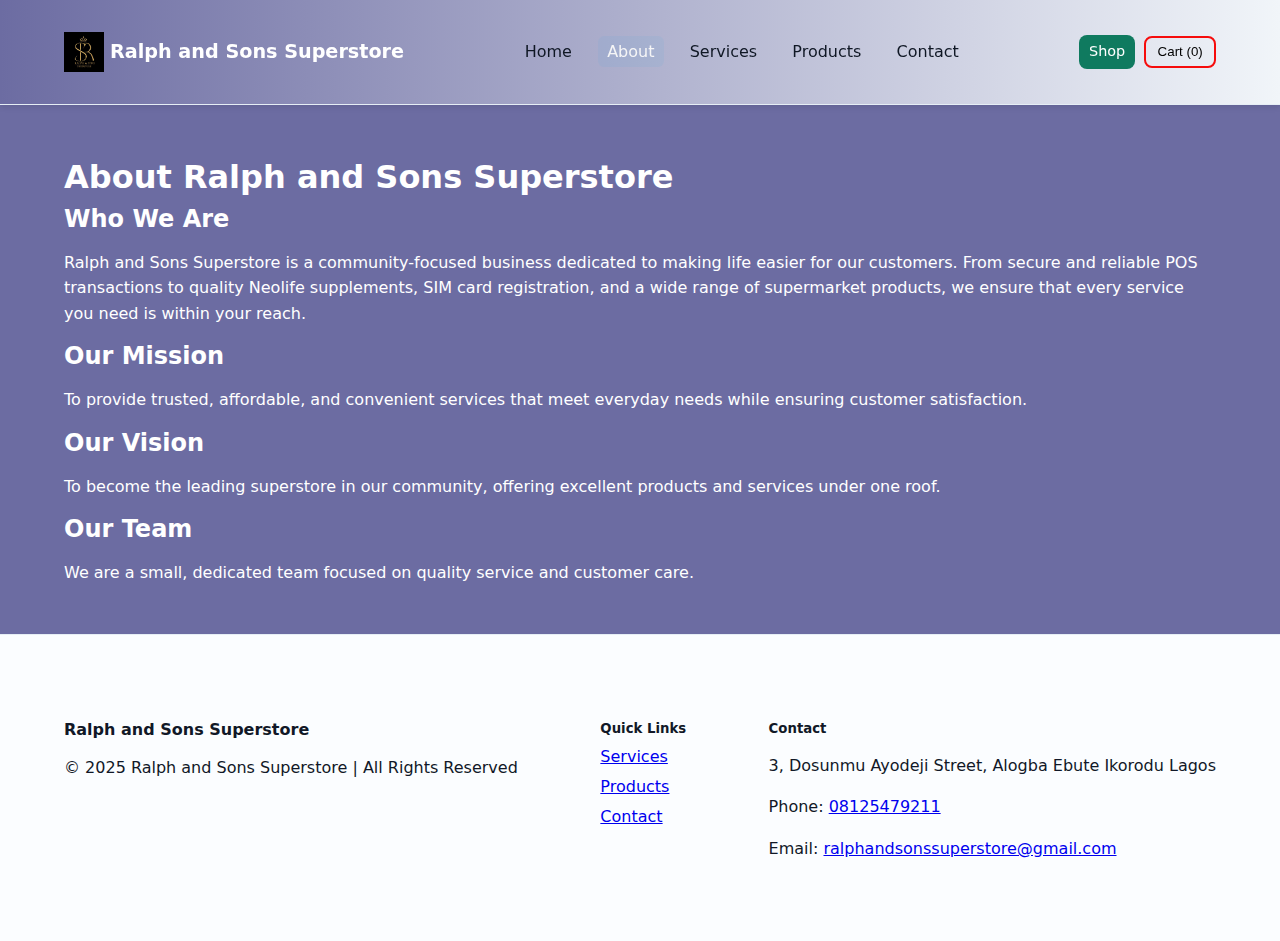
<file: about.html>
<!doctype html>
<html lang="en">
<head>
  <!--
    about.html — About Us page
    Replace placeholders for team image, address, and phone.
  -->
  <meta charset="utf-8" />
  <meta name="viewport" content="width=device-width,initial-scale=1" />
  <title>About — Ralph and Sons Superstore</title>
  <meta name="description" content="About Ralph and Sons Superstore — mission, vision and community focus." />
  <link rel="stylesheet" href="styles.css" />
</head>
<body>
  <header class="site-header">
    <div class="container header-inner">
      <a class="brand" href="index.html">
        <img src="images/assets/BRO EMMA LOGO.jpg" alt="Ralph and Sons Superstore Logo" class="brand-logo">
        <span>Ralph and Sons Superstore</span>
      </a>
      
      <button id="nav-toggle-2" class="nav-toggle" aria-label="Toggle navigation" aria-expanded="false">
        <span class="hamburger"></span>
      </button>
      <nav id="site-nav-2" class="site-nav" aria-label="Main navigation">
        <ul>
          <li><a href="index.html">Home</a></li>
          <li><a href="about.html" class="active">About</a></li>
          <li><a href="services.html">Services</a></li>
          <li><a href="products.html">Products</a></li>
          <li><a href="contact.html">Contact</a></li>
        </ul>
      </nav>
      <div class="header-actions">
        <a href="products.html" class="btn small">Shop</a>
        <button id="cart-button-2" class="cart-btn">Cart (<span id="cart-count-2">0</span>)</button>
      </div>
    </div>
  </header>

  <main class="container section">
    <h1 style="color: white;">About Ralph and Sons Superstore</h1>

    <section aria-labelledby="who-we-are">
      <h2 id="who-we-are" style="color: white;">Who We Are</h2>
      <p style="color: white;">Ralph and Sons Superstore is a community-focused business dedicated to making life easier for our customers. From secure and reliable POS transactions to quality Neolife supplements, SIM card registration, and a wide range of supermarket products, we ensure that every service you need is within your reach.</p>
    </section>

    <section aria-labelledby="mission">
      <h2 id="mission" style="color: white;">Our Mission</h2>
      <p style="color: white;">To provide trusted, affordable, and convenient services that meet everyday needs while ensuring customer satisfaction.</p>
    </section>

    <section aria-labelledby="vision">
      <h2 id="vision" style="color: white;">Our Vision</h2>
      <p style="color: white;">To become the leading superstore in our community, offering excellent products and services under one roof.</p>
    </section>

    <section aria-labelledby="team">
      <h2 id="team" style="color: white;">Our Team</h2>
      <p style="color: white;">We are a small, dedicated team focused on quality service and customer care. </p>
    </section>
  </main>

  <footer class="site-footer">
    <div class="container footer-inner">
      <div>
        <h4>Ralph and Sons Superstore</h4>
        <p>© 2025 Ralph and Sons Superstore | All Rights Reserved</p>
      </div>
      <div>
        <h5>Quick Links</h5>
        <ul class="footer-links">
          <li><a href="services.html" onmouseover="this.style.color='black'" onmouseout="this.style.color='blue'">Services</a></li>
          <li><a href="products.html" onmouseover="this.style.color='black'" onmouseout="this.style.color='blue'">Products</a></li>
          <li><a href="contact.html" onmouseover="this.style.color='black'" onmouseout="this.style.color='blue'">Contact</a></li>
        </ul>
      </div>
      <div>
        <h5>Contact</h5>
        <p>3, Dosunmu Ayodeji Street, Alogba Ebute Ikorodu Lagos</p>
        <p>Phone: <a href="tel:[Insert business phone number]" onmouseover="this.style.color='black'" onmouseout="this.style.color='blue'">08125479211</a></p>
        <p>Email: <a href="mailto:[Insert business email]" onmouseover="this.style.color='black'" onmouseout="this.style.color='blue'">ralphandsonssuperstore@gmail.com</a></p>
      </div>
    </div>
  </footer>

  <script src="script.js" defer></script>
</body>
</html>
</file>
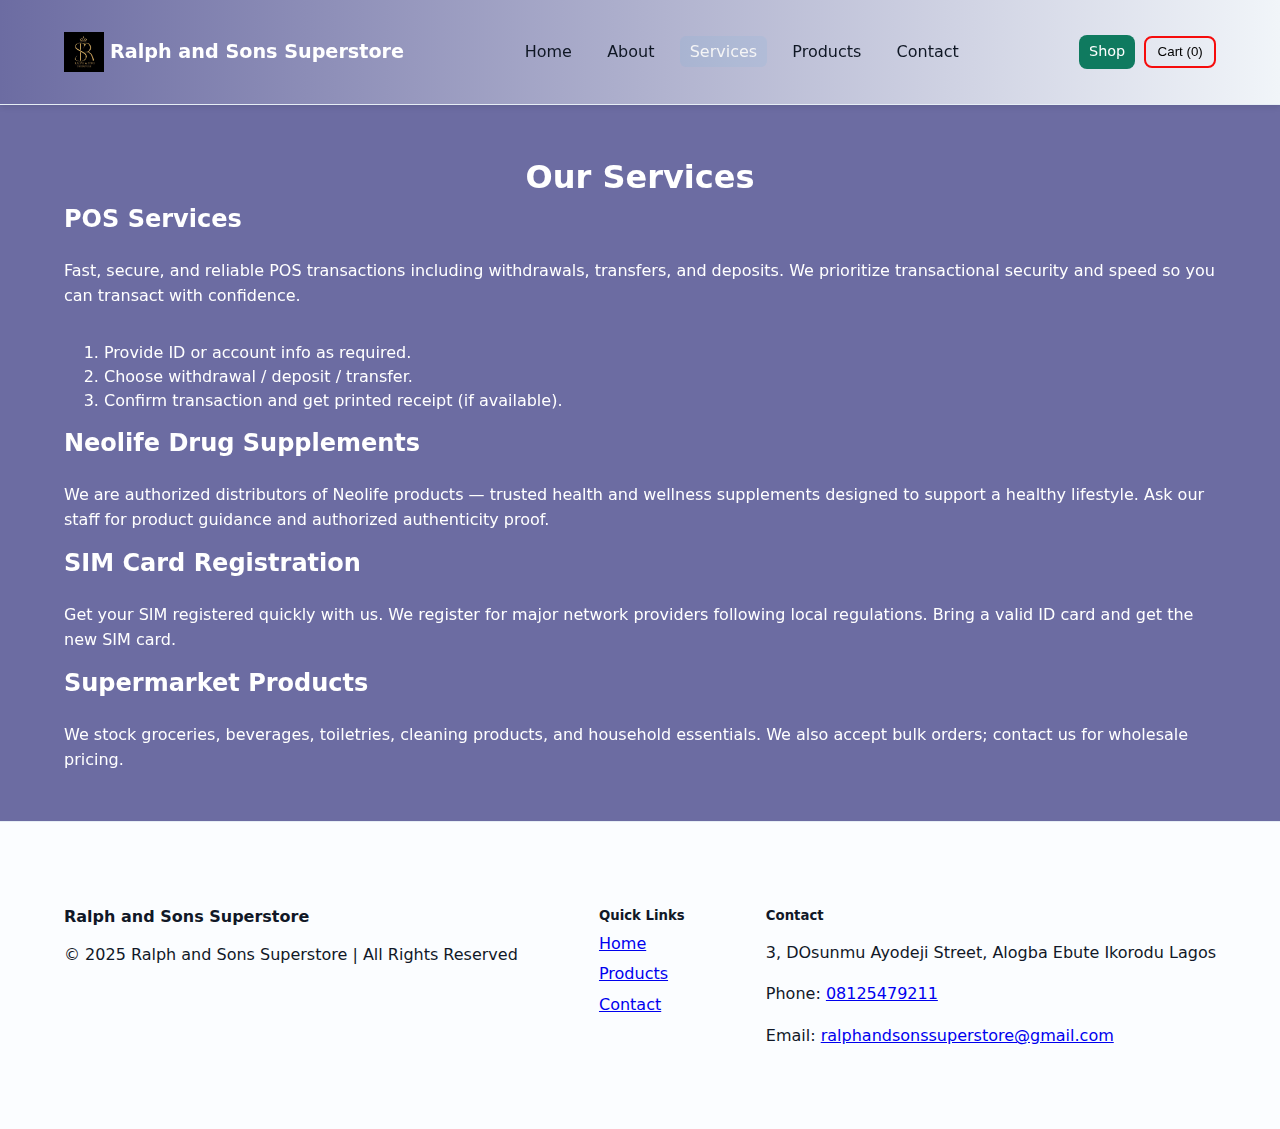
<file: services.html>
<!doctype html>
<html lang="en">
<head>
  <!--
    services.html — Services details page
  -->
  <meta charset="utf-8" />
  <meta name="viewport" content="width=device-width,initial-scale=1" />
  <title>Services — Ralph and Sons Superstore</title>
  <meta name="description" content="POS services, Neolife supplements, SIM registration and supermarket categories." />
  <!-- AOS Library -->
<link href="https://unpkg.com/aos@2.3.1/dist/aos.css" rel="stylesheet">
<script src="https://unpkg.com/aos@2.3.1/dist/aos.js"></script>

  <link rel="stylesheet" href="styles.css" />
</head>
<body>
  <header class="site-header">
    <div class="container header-inner">
      <a class="brand" href="index.html">
        <img src="images/assets/BRO EMMA LOGO.jpg" alt="Ralph and Sons Superstore Logo" class="brand-logo">
        Ralph and Sons Superstore
      </a>
    
      <button id="nav-toggle-3" class="nav-toggle" aria-label="Toggle navigation" aria-expanded="false">
        <span class="hamburger"></span>
      </button>
      <nav id="site-nav-3" class="site-nav" aria-label="Main navigation">
        <ul>
          <li><a href="index.html">Home</a></li>
          <li><a href="about.html">About</a></li>
          <li><a href="services.html" class="active">Services</a></li>
          <li><a href="products.html">Products</a></li>
          <li><a href="contact.html">Contact</a></li>
        </ul>
      </nav>
      <div class="header-actions">
        <a href="products.html" class="btn small">Shop</a>
        <button id="cart-button-3" class="cart-btn">Cart (<span id="cart-count-3">0</span>)</button>
      </div>
    </div>
  </header>

  <main class="container section">
    <h1 style="color: white; align-items: center; text-align: center;" data-aos="fade-up" data-aos-delay="600" data-aos-duration="1000">Our Services</h1>

    <section id="pos" aria-labelledby="pos-heading" class="service-detail">
      <h2 id="pos-heading" style="color: white;" data-aos="fade-up" data-aos-delay="600" data-aos-duration="1000">POS Services</h2>
      <p style="color: white;" data-aos="fade-up" data-aos-delay="600" data-aos-duration="1000">Fast, secure, and reliable POS transactions including withdrawals, transfers, and deposits. We prioritize transactional security and speed so you can transact with confidence.</p>
      <ol style="color: white;" data-aos="fade-up" data-aos-delay="600" data-aos-duration="1000">
        <li>Provide ID or account info as required.</li>
        <li>Choose withdrawal / deposit / transfer.</li>
        <li>Confirm transaction and get printed receipt (if available).</li>
      </ol>
    </section>

    <section aria-labelledby="neolife-heading" class="service-detail">
      <h2 id="neolife-heading" style="color: white;" data-aos="fade-up" data-aos-delay="600" data-aos-duration="1000">Neolife Drug Supplements</h2>
      <p style="color: white;" data-aos="fade-up" data-aos-delay="600" data-aos-duration="1000">We are authorized distributors of Neolife products — trusted health and wellness supplements designed to support a healthy lifestyle. Ask our staff for product guidance and authorized authenticity proof.</p>
    </section>

    <section aria-labelledby="sim-heading" class="service-detail">
      <h2 id="sim-heading" style="color: white;" data-aos="fade-up" data-aos-delay="600" data-aos-duration="1000">SIM Card Registration</h2>
      <p style="color: white;" data-aos="fade-up" data-aos-delay="600" data-aos-duration="1000">Get your SIM registered quickly with us. We register for major network providers following local regulations. Bring a valid ID card  and get the new SIM card.</p>
    </section>

    <section aria-labelledby="grocery-heading" class="service-detail">
      <h2 id="grocery-heading" style="color: white;" data-aos="fade-down" data-aos-delay="600" data-aos-duration="1000">Supermarket Products</h2>
      <p style="color: white;" data-aos="fade-up" data-aos-delay="600" data-aos-duration="600">We stock groceries, beverages, toiletries, cleaning products, and household essentials. We also accept bulk orders; contact us for wholesale pricing.</p>
    </section>
  </main>

  <footer class="site-footer">
    <div class="container footer-inner">
      <div>
        <h4>Ralph and Sons Superstore</h4>
        <p>© 2025 Ralph and Sons Superstore | All Rights Reserved</p>
      </div>
      <div>
        <h5>Quick Links</h5>
        <ul class="footer-links">
          <li><a href="index.html">Home</a></li>
          <li><a href="products.html">Products</a></li>
          <li><a href="contact.html">Contact</a></li>
        </ul>
      </div>
      <div>
        <h5>Contact</h5>
        <p>
          3, DOsunmu Ayodeji Street, Alogba Ebute Ikorodu Lagos</p>
        <p>Phone: <a href="tel:[Insert business phone number]">08125479211</a></p>
        <p>Email: <a href="mailto:[Insert business email]">ralphandsonssuperstore@gmail.com</a></p>
      </div>
    </div>
  </footer>

  <script src="script.js" defer></script>
  <script>
  // ✅ Animation initialization
  AOS.init({
    offset: 100,          // distance in px before the element triggers animation
    duration: 1000,       // animation duration (ms)
    easing: 'ease-in-out', // animation style
    delay: 200,           // default delay (ms)
    once: true            // animation happens only once
  });
</script>

</body>
</html>
</file>
<file: styles.css>
/* styles.css
   Global styles for Ralph and Sons Superstore
   - Replace color variables if you want a different palette
   - Keep this file external; add minified copy for production if needed
*/

:root{
  --brand-1: #0f7a5f; /* deep green */
  --brand-2: #f5f5f6; /* blue accent */
  --muted: #6b7280;
  --bg: rgb(108, 108, 162);
  --surface: #f8fafc;
  --max-width: 1200px;
  --radius: 10px;
  --gap: 1rem;
  --shadow: 0 6px 18px rgba(16,24,40,0.06);
  font-family: system-ui, -apple-system, "Segoe UI", Roboto, "Helvetica Neue", Arial;
  color-scheme: light;
}

/* Basic reset */
*{box-sizing:border-box}
html,body{height:100%}
body{
  margin:0;
  background:var(--bg);
  color:#111827;
  -webkit-font-smoothing:antialiased;
  -moz-osx-font-smoothing:grayscale;
  line-height:1.5;
  font-size:16px;
}

/* Layout containers */
.container{
  width:90%;
  max-width:var(--max-width);
  margin:0 auto;
  padding:2rem 0;
}

/* Header */
.site-header{
  background:linear-gradient(90deg,var(--bg),#f1f5f9);
  border-bottom:1px solid #e6eef5;
  top:0;
  position: sticky;
  left: 0;
  width: 100%;
  z-index: 1000; /* keeps it above all other elements */
  box-shadow: 0 2px 6px rgba(0, 0, 0, 0.1);

}
.header-inner{
  display:flex;
  align-items:center;
  gap:1rem;
  justify-content:space-between;
}
.brand {
  display: inline-flex !important;
  align-items: center !important;
  gap: 6px !important;              /* tight spacing */
  text-decoration: none !important;
  color: white !important;
  font-weight: 700;
  font-size: 1.2rem;
  margin: 0 !important;
  padding: 0 !important;
}

.brand-logo {
  height: 40px;
  width: auto;
  margin: 0 !important;
  padding: 0 !important;
  display: inline-block;
  vertical-align: middle;
}
.site-nav ul{
  list-style:none;
  padding:0;
  margin:0;
  display:flex;
  gap:1rem;
}
.site-nav a{
  color:#0f1724;
  text-decoration:none;
  padding:0.35rem 0.6rem;
  border-radius:6px;
}
.site-nav a.active, .site-nav a:hover{ background:rgba(14,165,233,0.06); color:var(--brand-2);}

/* Header actions */
.header-actions{ 
    display:flex; 
    gap:0.6rem; 
    align-items:center;
 }
.btn{ background:var(--brand-1); color:white; border:none; padding:0.6rem 1rem; border-radius:8px; cursor:pointer; text-decoration:none; display:inline-block; }
.btn.outline{ background:transparent; border:1px solid var(--brand-1); color:var(--brand-1); }
.btn.ghost{ background:transparent; border:1px solid #cbd5e1; color:#374151; }
.btn.small{ padding:0.4rem 0.6rem; font-size:0.9rem; }
.cart-btn{ background:transparent; border:2px solid #f60c0c; padding:0.4rem 0.7rem; border-radius:8px; cursor:pointer; }
.btn:hover{ background:#0c604c; color:white; }
.btn.outline:hover{ background:var(--brand-1); color:rgb(30, 248, 6); }
.cart-btn:hover{ background:#066802; color:white; border-color:#b70a0a; }
.btn.small:hover{ background:#b91111; color:white; }

/* Nav toggle - mobile */
.nav-toggle{ display:none; background:transparent; border:0; padding:0.4rem; }
.hamburger{ display:inline-block; width:22px; height:2px; background:#374151; position:relative; }
.hamburger::before,.hamburger::after{ content:""; position:absolute; left:0; right:0; height:2px; background:#374151; }
.hamburger::before{ top:-6px } .hamburger::after{ top:6px }

/* Hero */
.hero{ background:linear-gradient(180deg, #f8fafc 0%, #ffffff 100%); padding:3rem 0; }
.hero-inner{ display:grid; grid-template-columns:1fr 420px; gap:2rem; align-items:center; }
.hero-copy h1{ margin:0 0 0.5rem 0; font-size:1.65rem; }
.lead{ color:var(--muted); margin-bottom:1rem;}
.hero-ctas{ display:flex; gap:0.75rem; flex-wrap:wrap; margin-top:1rem; }
.hero-media img{ width:100%; border-radius:12px; box-shadow:var(--shadow); }

/* Sections */
.section{ padding:2rem 0; }
h2{ margin-top:0; color:#f1f1f1; }

/* Grid system (simple) */
.grid{ display:grid; gap:1rem; }
.cols-2{ grid-template-columns:repeat(2,1fr); }
.cols-3{ grid-template-columns:repeat(3,1fr); }
.cols-4{ grid-template-columns:repeat(4,1fr); }

.card, .product-card{ background:var(--surface); border-radius:var(--radius); padding:1rem; box-shadow:var(--shadow); }
.card-icon{ font-size:1.4rem; margin-bottom:0.4rem; }


/* Product card */
.product-card img{ width:100%; height:170px; object-fit:cover; border-radius:6px; display:block; margin-bottom:0.6rem; }
.card-body h3{ margin:0 0 0.4rem 0; font-size:1rem; }
.muted{ color:var(--muted); font-size:0.95rem; margin-bottom:0.6rem; }
.product-meta{ display:flex; justify-content:space-between; align-items:center; }


.see-more-card {
  display: flex;
  justify-content: center;
  align-items: center;
  background: #f8f8f8;
  border-radius: 12px;
  box-shadow: 0 2px 8px rgba(0, 0, 0, 0.1);
  height: 320px; /* same height as other product cards */
  transition: transform 0.2s ease, box-shadow 0.2s ease;
}

.see-more-card:hover {
  transform: translateY(-5px);
  box-shadow: 0 4px 12px rgb(228, 16, 55);
}

.see-more-btn {
  background-color: #008060;
  color: white;
  border: none;
  padding: 12px 25px;
  font-size: 1rem;
  border-radius: 8px;
  cursor: pointer;
  transition: background 0.3s, transform 0.2s;
}

.see-more-btn:hover {
  background-color: #005f46;
  transform: scale(1.05);
}

/* Footer */
.site-footer{ border-top:1px solid #e6eef5; background:#fbfdff; padding:2rem 0; }
.footer-inner{ display:flex; gap:2rem; justify-content:space-between; align-items:flex-start; flex-wrap:wrap;}
.footer-links{ list-style:none; padding:0; margin:0; }
.footer-links li{ margin-bottom:0.4rem; }

/* Contact form */
.contact-grid{ gap:2rem; align-items:start; }
label{ display:block; margin:0.6rem 0 0.25rem 0; font-weight:600; }
input, textarea{ width:100%; padding:0.6rem; border:1px solid #e6eef5; border-radius:8px; }
.form-success{ margin-top:0.8rem; color:green; }

/* Modal */
.modal{ position:fixed; inset:0; display:none; background:rgba(2,6,23,0.5); align-items:center; justify-content:center; padding:1rem; }
.modal[aria-hidden="false"]{ display:flex; }
.modal-content{ background:white; padding:1.25rem; border-radius:8px; max-width:720px; width:100%; box-shadow:var(--shadow); }
.modal-close{ float:right; background:transparent; border:0; font-size:1.6rem; }

/* Utility */
.visually-hidden{ position:absolute !important; height:1px; width:1px; overflow:hidden; clip:rect(1px,1px,1px,1px); white-space:nowrap; }

/* Responsive */
@media (max-width:900px){
  .hero-inner{ grid-template-columns:1fr; }
  .grid.cols-2{ grid-template-columns:repeat(2,1fr); }
  .nav-toggle{ display:inline-block; }
  .site-nav{ display:none; position:absolute; top:64px; left:0; right:0; background:white; padding:1rem; box-shadow:var(--shadow); }
  .site-nav.open{ display:block; }
  .container{ width:94%; }
}
@media (max-width:520px){
  .grid.cols-2{ grid-template-columns:1fr; }
}

/* Better responsive grid */
.grid.cols-2 {
  display: grid;
  grid-template-columns: repeat(auto-fit, minmax(300px, 1fr));
  gap: 1.5rem;
}
.products-grid {
  display: grid;
  grid-template-columns: repeat(auto-fit, minmax(300px, 1fr));
  gap: 1.5rem;
}

/* MEDIA QUERIES */
@media (max-width: 900px) {
  .site-nav ul {
    flex-direction: column;
    background: var(--brand-1);
    position: absolute;
    top: 70px;
    left: 0;
    right: 0;
    display: none;
    text-align: center;
    padding: 1rem 0;
  }

  .site-nav.active ul {
    display: flex;
  }

  .nav-toggle {
    display: block;
  }

  .footer-inner {
    grid-template-columns: 1fr 1fr;
  }
}

@media (max-width: 600px) {
  h1, h2, h4, h5 {
    font-size: 1.2rem;
    text-align: center;
  }

  p {
    font-size: 0.95rem;
    line-height: 1.6;
  }

  .footer-inner {
    grid-template-columns: 1fr;
    text-align: center;
  }

  .header-actions {
    margin-top: 1rem;
    width: 100%;
    text-align: center;
  }
}

/* Tablet (2-column layout for wider view) */
@media (min-width: 768px) {
  .service-detail {
    display: flex;
    flex-direction: column;
    align-items: flex-start;
  }
}

/* Small screens / mobile devices */
@media (max-width: 768px) {
  h1 {
    font-size: 1.5rem;
    text-align: center;
  }

  .service-detail {
    padding: 1rem;
    margin-bottom: 1.5rem;
  }

  .service-detail h2 {
    font-size: 1.2rem;
    text-align: center;
  }

  .service-detail p,
  .service-detail ol {
    font-size: 0.95rem;
    text-align: center;
  }

  .service-detail ol {
    padding-left: 1rem;
  }

  main.container.section {
    padding: 1.2rem;
  }
}

/* Very small screens */
@media (max-width: 480px) {
  .service-detail {
    padding: 0.8rem;
    border-radius: 8px;
  }

  .service-detail h2 {
    font-size: 1.1rem;
  }

  .service-detail p,
  .service-detail ol {
    font-size: 0.9rem;
  }
}



/*  RESPONSIVE FOOTER  */
@media (max-width: 768px) {
  .footer-inner {
    grid-template-columns: 1fr;
    text-align: center;
  }

  .footer-inner div {
    margin-bottom: 1.5rem;
  }

 .footer-inner .footer-links {
    display: block;
    text-align: center;
  }

  .site-footer h5{
    text-align: center;
  }
}

@media (max-width: 768px) {
  .site-header {
    padding: 0.5rem 0;
  }

  .header-inner {
    flex-wrap: wrap;
    justify-content: space-between;
  }

  .site-nav {
    display: none;
    width: 100%;
    flex-direction: column;
    background: var(--brand-1);
    text-align: center;
    padding: 1rem 0;
  }

  .site-nav.active {
    display: flex;
  }

  .nav-toggle {
    display: block;
  }

  .site-nav ul {
    flex-direction: column;
    gap: 1rem;
  }

  .header-actions {
    width: 100%;
    justify-content: center;
    margin-top: 0.5rem;
  }
}

@media (max-width: 768px) {
  .hero {
    grid-template-columns: 1fr;
    text-align: center;
  }

  .hero-text {
    order: 2;
  }
}

@media (max-width: 1024px) {
  .grid.cols-4 {
    grid-template-columns: repeat(2, 1fr);
  }
}

@media (max-width: 600px) {
  .grid.cols-4 {
    grid-template-columns: 1fr;
  }
}

@media (max-width: 1024px) {
  #product-grid {
    grid-template-columns: repeat(2, 1fr);
  }
}

@media (max-width: 600px) {
  #product-grid {
    grid-template-columns: 1fr;
  }
}

@media (max-width: 768px) {
  .footer-inner {
    grid-template-columns: 1fr;
    text-align: center;
  }
}

.btn {
  display: inline-block;
  padding: 0.6rem 1.2rem;
  background: var(--brand-1);
  color: white;
  border-radius: 8px;
  text-decoration: none;
  transition: 0.3s;
}

.btn:hover {
  background: #0c604c;
}

/*  GENERAL TYPOGRAPHY  */
h1, h2, h3, h4, h5 {
  line-height: 1.2;
  margin-bottom: 0.5rem;
}

p {
  line-height: 1.6;
  margin-bottom: 1rem;
}

/* Make images & cards adapt gracefully */
.card img {
  border-radius: 10px;
  object-fit: cover;
}

/* HOMEPAGE FEATURED PRODUCT GRID RESPONSIVENESS */
.featured-products #product-grid {
  display: grid;
  grid-template-columns: repeat(auto-fit, minmax(250px, 1fr)); /* responsive grid */
  gap: 1.5rem;
  justify-content: center;   /* centers grid horizontally */
  align-items: start;
  max-width: 1200px;         /* keeps it from being too wide */
  margin: 0 auto;            /* centers the whole grid container */
  width: 100%;
  padding: 0 1rem;
}

/* Each product card */
.featured-products #product-grid .product-card {
  background: var(--brand-2, #fff);
  border-radius: 12px;
  padding: 1rem;
  text-align: center;
  box-shadow: 0 3px 6px rgba(0,0,0,0.1);
  transition: transform 0.3s ease;
}

.featured-products #product-grid .product-card:hover {
  transform: translateY(-6px);
}

/* Tablet layout (2 columns) */
@media (max-width: 1024px) {
  .featured-products #product-grid {
    grid-template-columns: repeat(2, 1fr);
  }
}

/* Mobile layout (1 column) */
@media (max-width: 600px) {
  .featured-products #product-grid {
    grid-template-columns: 1fr;
    gap: 1rem;
    justify-content: center;
  }
}

/* Mobile layout (1 column, center the product card) */
@media (max-width: 600px) {
  .featured-products #product-grid {
    display: flex;
    flex-direction: column;
    align-items: center;  /* centers items horizontally */
    justify-content: center;
    gap: 1.2rem;
  }

  .featured-products #product-grid .product-card {
    width: 90%;           /* keeps cards neat and centered */
    max-width: 350px;     /* prevents oversized cards */
  }
}

/* Footer responsiveness */
@media (max-width: 600px) {
  .site-footer .footer-inner {
    display: flex;
    flex-direction: column;
    align-items: center;   /* centers all footer sections */
    text-align: center;
    gap: 1.5rem;
  }

  .site-footer .footer-inner > div {
    width: 100%;
  }

  /* Specifically fix Quick Links list alignment */
  .site-footer .footer-links {
    list-style: none;
    padding: 0;
    margin: 0 auto;
    display: flex;
    flex-direction: column;
    align-items: center;   /* centers the links horizontally */
    text-align: center;
  }

  .site-footer .footer-links li {
    margin: 0.3rem 0;
  }
}

/* Mobile nav toggle styles */
@media (max-width: 768px) {
  .site-nav {
    display: none; /* hide menu by default */
    position: absolute;
    top: 70px; /* below header */
    left: 0;
    width: 100%;
    background-color: white;
    text-align: center;
    flex-direction: column;
    box-shadow: 0 2px 8px rgba(0,0,0,0.1);
  }

  .site-nav.active {
    display: flex; /* show when toggled */
  }

  .site-nav ul {
    flex-direction: column;
    gap: 1rem;
    padding: 1rem 0;
    margin: 0;
  }

  .nav-toggle {
    display: block;
    cursor: pointer;
    background: none;
    border: none;
    outline: none;
  }

  .hamburger,
  .hamburger::before,
  .hamburger::after {
    content: "";
    display: block;
    width: 25px;
    height: 3px;
    background-color: black;
    margin: 5px auto;
    transition: all 0.3s ease;
  }

  /* Change hamburger to 'X' when active */
  .nav-toggle.active .hamburger {
    background: transparent;
  }

  .nav-toggle.active .hamburger::before {
    transform: rotate(45deg) translate(5px, 5px);
  }

  .nav-toggle.active .hamburger::after {
    transform: rotate(-45deg) translate(5px, -5px);
  }
}

@media (max-width: 768px) {
  .brand-logo {
    height: 32px;
  }
  .brand span {
    font-size: 1rem;
  }
}
</file>
